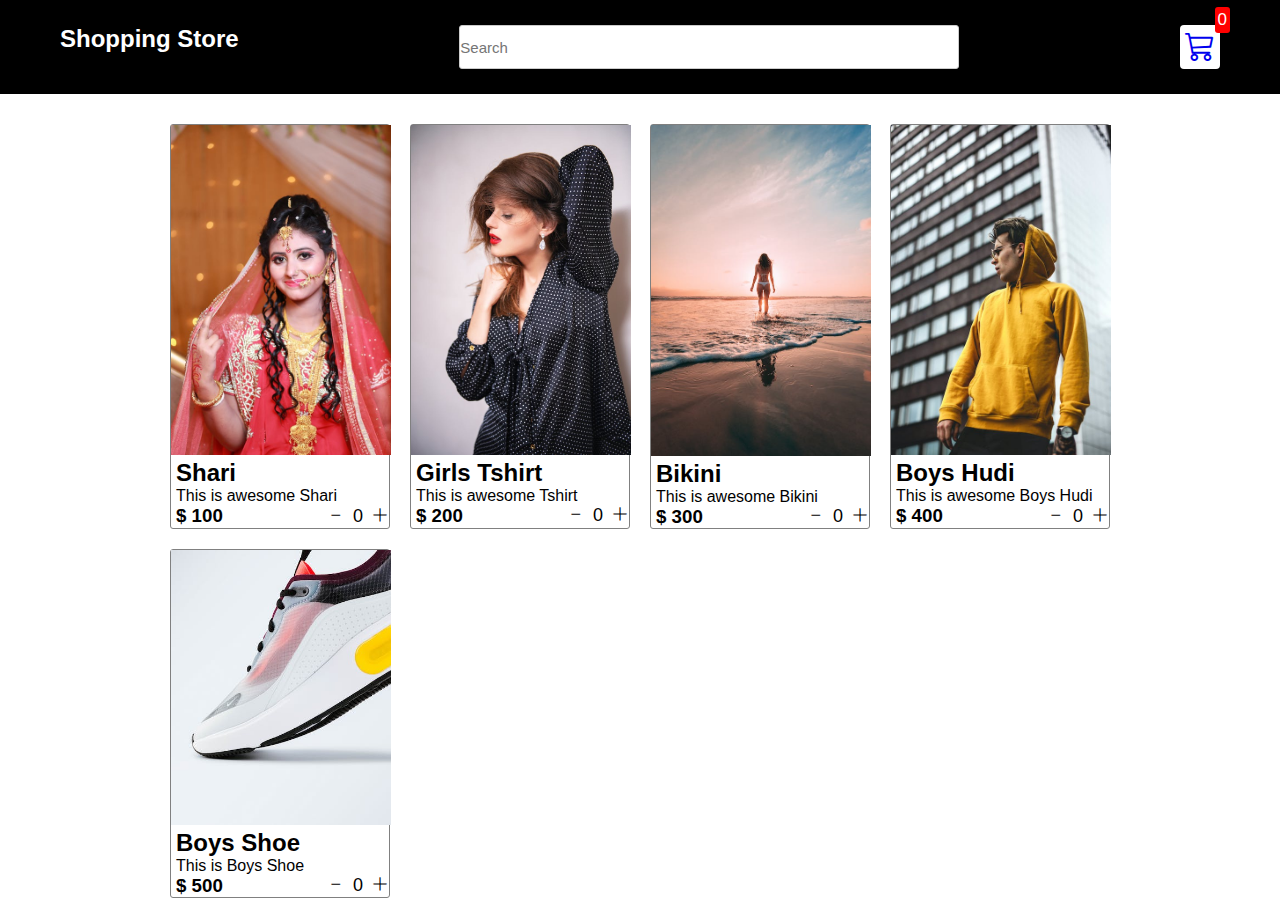
<file: index.html>
<!DOCTYPE html>
<html lang="en">

<head>
    <meta charset="UTF-8">
    <meta http-equiv="X-UA-Compatible" content="IE=edge">
    <meta name="viewport" content="width=device-width, initial-scale=1.0">
    <title>Document</title>
    <link rel="stylesheet" href="https://cdn.jsdelivr.net/npm/bootstrap-icons@1.10.5/font/bootstrap-icons.css">
    <link rel="stylesheet" href="src/style.css" />
</head>

<body>

    <nav class="navbar">
        <div>
            <h2>Shopping Store</h2>
        </div>
<input  type="text" onkeyup="search()" class="search__bar" id="searchbar" name="search" placeholder="Search"/>
        <a href="cart.html">
            <div id="cart__logo"  class="cart__logo">
                <i style="font-size:30px" class="bi bi-cart3"></i>
                <div id="cartAmount" class="cartAmount ">0</div>
            </div>
        </a>
    </nav>

   
    <div class="shop" id="shop">




    </div>
    <!-- <script src="src/Data.js"></script> -->
    <script src="src/main.js"></script>
</body>

</html>
</file>
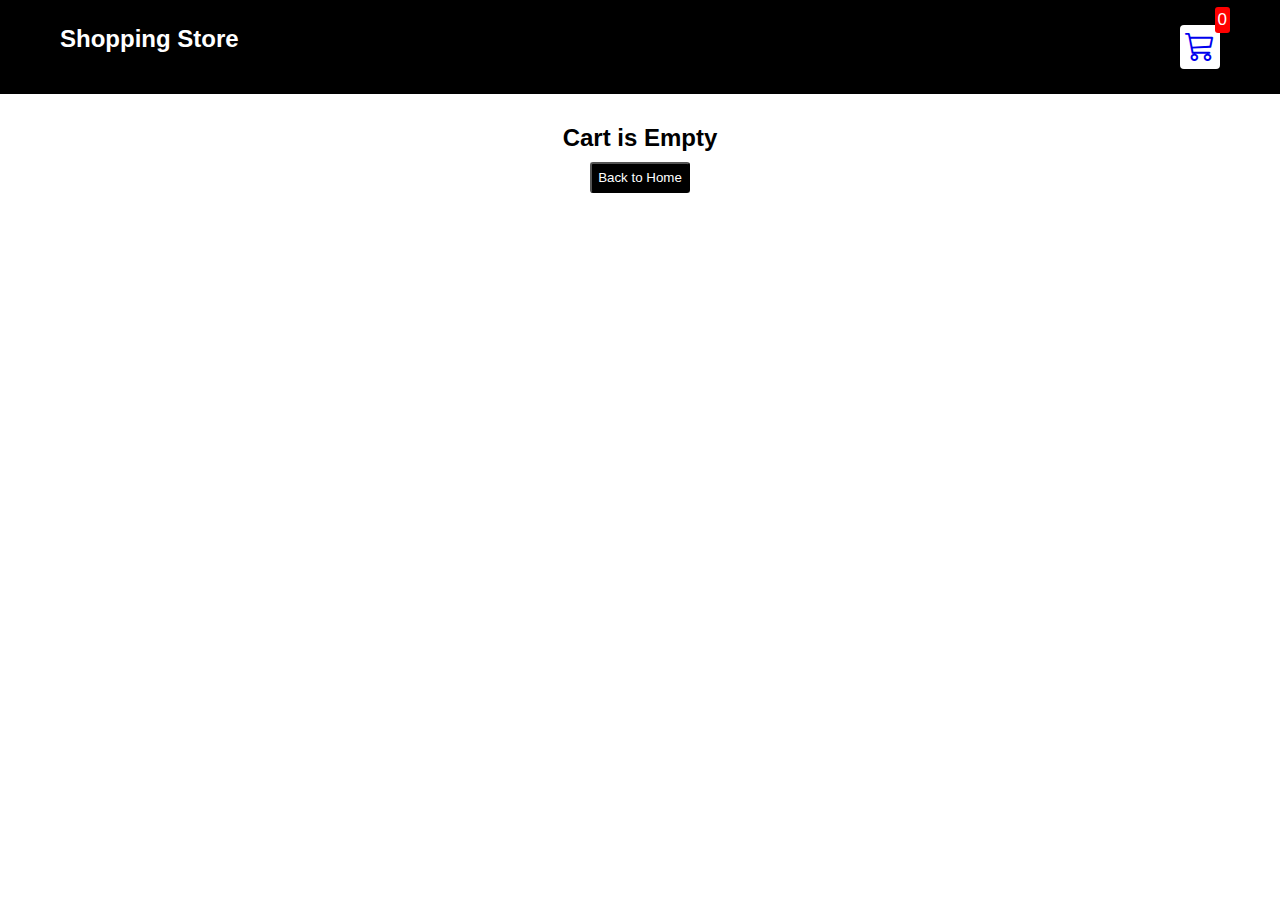
<file: cart.html>
<!DOCTYPE html>
<html lang="en">

<head>
    <meta charset="UTF-8">
    <meta http-equiv="X-UA-Compatible" content="IE=edge">
    <meta name="viewport" content="width=device-width, initial-scale=1.0">
    <title>Document</title>
    <link rel="stylesheet" href="https://cdn.jsdelivr.net/npm/bootstrap-icons@1.10.5/font/bootstrap-icons.css">
    <link rel="stylesheet" href="src/style.css" />
</head>

<body>
    <nav class="navbar">
        <div>
            <h2>Shopping Store</h2>
        </div>

        <a href="cart.html">
            <div id="cart__logo"  class="cart__logo">
                <i style="font-size:30px" class="bi bi-cart3"></i>
                <div id="cartAmount" class="cartAmount ">0</div>
            </div>
        </a>
    </nav>

    <div id="label" class="text-center"></div>
    <div id="shopping" class="shopping"></div>
    <script src="src/Data.js"></script>
    <script src="src/cart.js"></script>
</body>

</html>
</file>
<file: src/style.css>
* {
    margin: 0;
    padding: 0;
    box-sizing: border-box;
}

body {
    font-family: sans-serif;
}

/* Navbar styling  */
.navbar {
margin-bottom: 30px;
    background-color: black;
    color: white;
    padding: 25px 60px;
    display: flex;
    flex-direction: row;
    justify-content: space-between;


}
.search__bar{
    width: 500px;
    border-radius: 3px;
    border:1px solid #ccc;
    font-size: 15px;
    box-sizing: border-box;
}

.cart__logo {
    position: relative;
    background-color: white;
    padding: 5px;
    font-size: 30px;
    border-radius: 4px;
}

.cartAmount {
    position: absolute;
    top: -18px;
    right: -10px;
    font-size: 17px;
    background-color: red;
    color: white;
    padding: 3px;
    border-radius: 3px;
}






/**
Shop style here 
**/
.shop {
    display: grid;
    grid-template-columns: repeat(4, 220px);
    justify-content: center;
    gap: 20px;
}

@media (max-width: 1000px) {
    .shop {
        grid-template-columns: repeat(2, 220px);
    }
}

@media (max-width: 500px) {
    .shop {
        grid-template-columns: repeat(1, 220px);
    }
}




.item {
    width: 220px;
    border: 1px solid gray;
    border-radius: 3px;



}

.img {
    width: 100%;
}

.item__content,
.price__pro {

    padding-left: 5px;
}

.price__quantity {
    display: flex;
    flex-direction: row;
    align-items: center;
    justify-content: space-between;

}

.item .btn {
    display: flex;
    justify-content: center;
    align-items: center;
    gap: 8px;
    font-size: 18px;
}




/* style cart file label and button */

.text-center {
    text-align: center;
    margin-bottom: 20px;

}

.homeBtn,
.checkout,
.removeall {
    background-color: black;
    color: white;
    border: one;
    padding: 6px;
    cursor: pointer;
    margin-top: 10px;
    border-radius: 3px;
}

.checkout {
    background-color: green;
}

.removeall {
    background-color: red;
}

.bi-x-lg {

    /* color:red; */
    font-weight: bold;
}

/* style for shopping cart */

.shopping {

    display: grid;
    grid-template-columns: repeat(1, 320px);
    justify-content: center;
    gap: 15px;
}

/* style for cart item */
.cart-item {
    border: 4px solid gray;
    border-radius: 5px;
    display: flex;

}

.title-price-x {
    display: flex;
    text-align: center;
    /* border:5px solid red; */
    width: 200px;
    justify-content: space-between;
    align-items: center;
    margin-top: 10px;
}

.title-price {
    display: flex;
    justify-content: center;
    gap: 10px;
}

.cart-item-price {
    background-color: black;
    color: white;
    padding: 2px;
}
/* Store btn */
.btn {
    display: flex;
    justify-content: center;
    align-items: center;
    gap: 8px;
    font-size: 18px;
}

.shopping__Btn {
    display: flex;
    align-items: center;
    gap: 8px;
    font-size: 18px;
    margin-top: 20px;
}

.details{
    padding-left: 10px;
}
</file>
